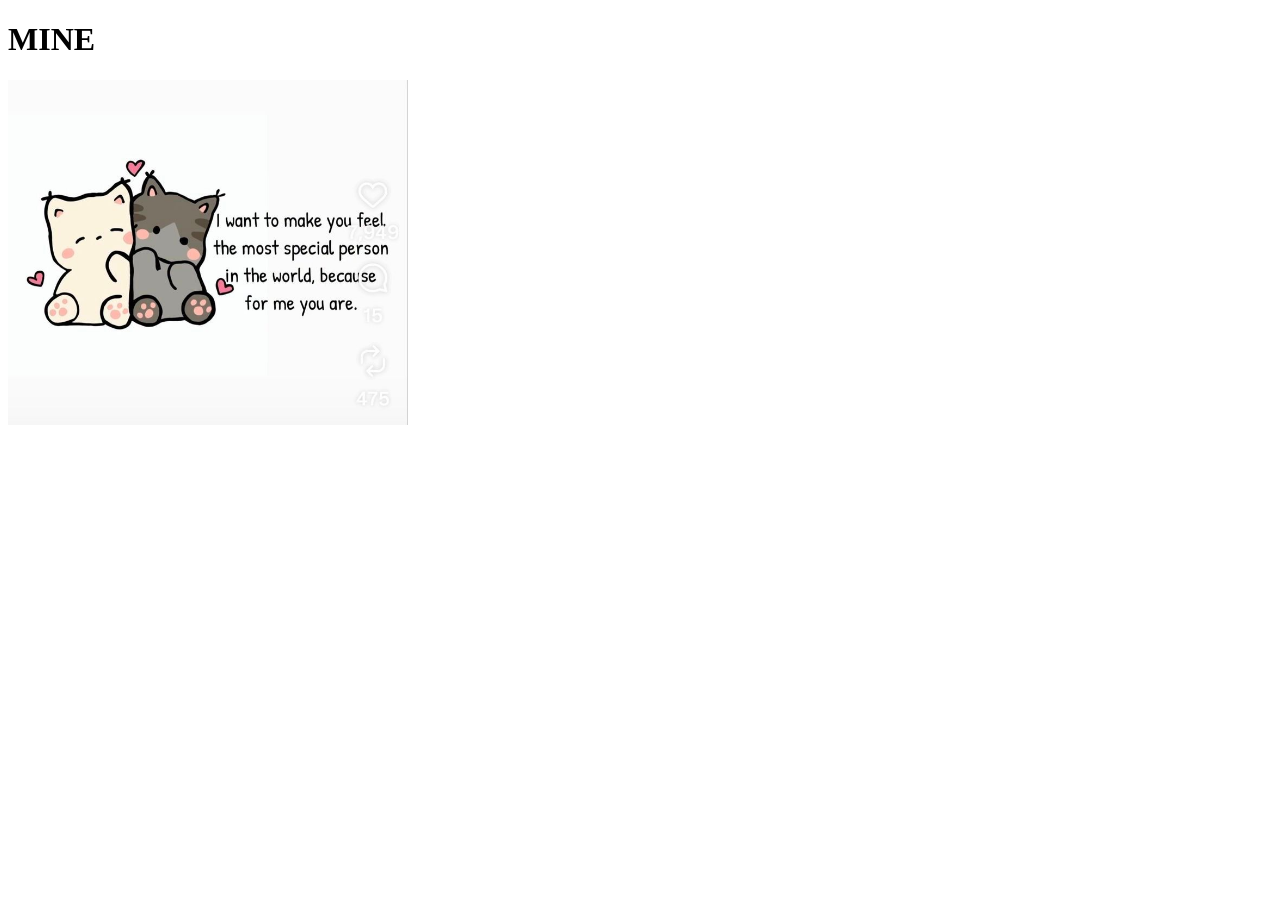
<file: kush.html>
<!DOCTYPE html>
<html>
<head>
    <title>Image Example</title>
</head>
<body>

    <h1>MINE</h1>

    <!-- Use the correct path to your image -->
    <img src="kush.jpg.jpeg" alt="For milady" width="400">

</body>
</html>
</file>
